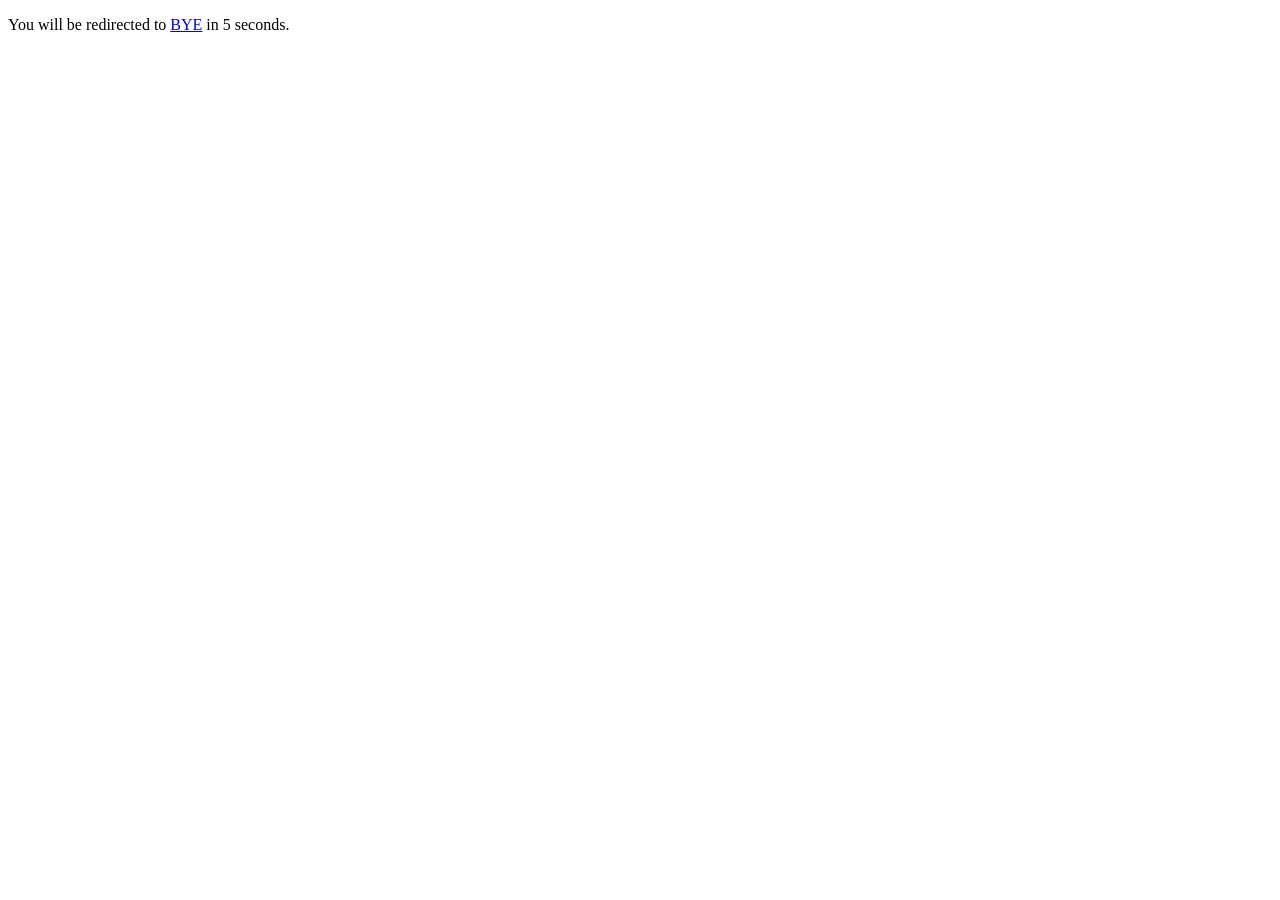
<file: redirect.html>
<!DOCTYPE html>
<html lang="en">
<head>
    <meta charset="UTF-8">
    <meta name="viewport" content="width=device-width, initial-scale=1.0">
    <meta http-equiv="refresh" content="5;url=https://example.com">
    <title>Auto Redirect</title>
</head>
<body>
    <p>You will be redirected to <a href="http://evil.com">BYE</a> in 5 seconds.</p>
</body>
</html>
</file>
